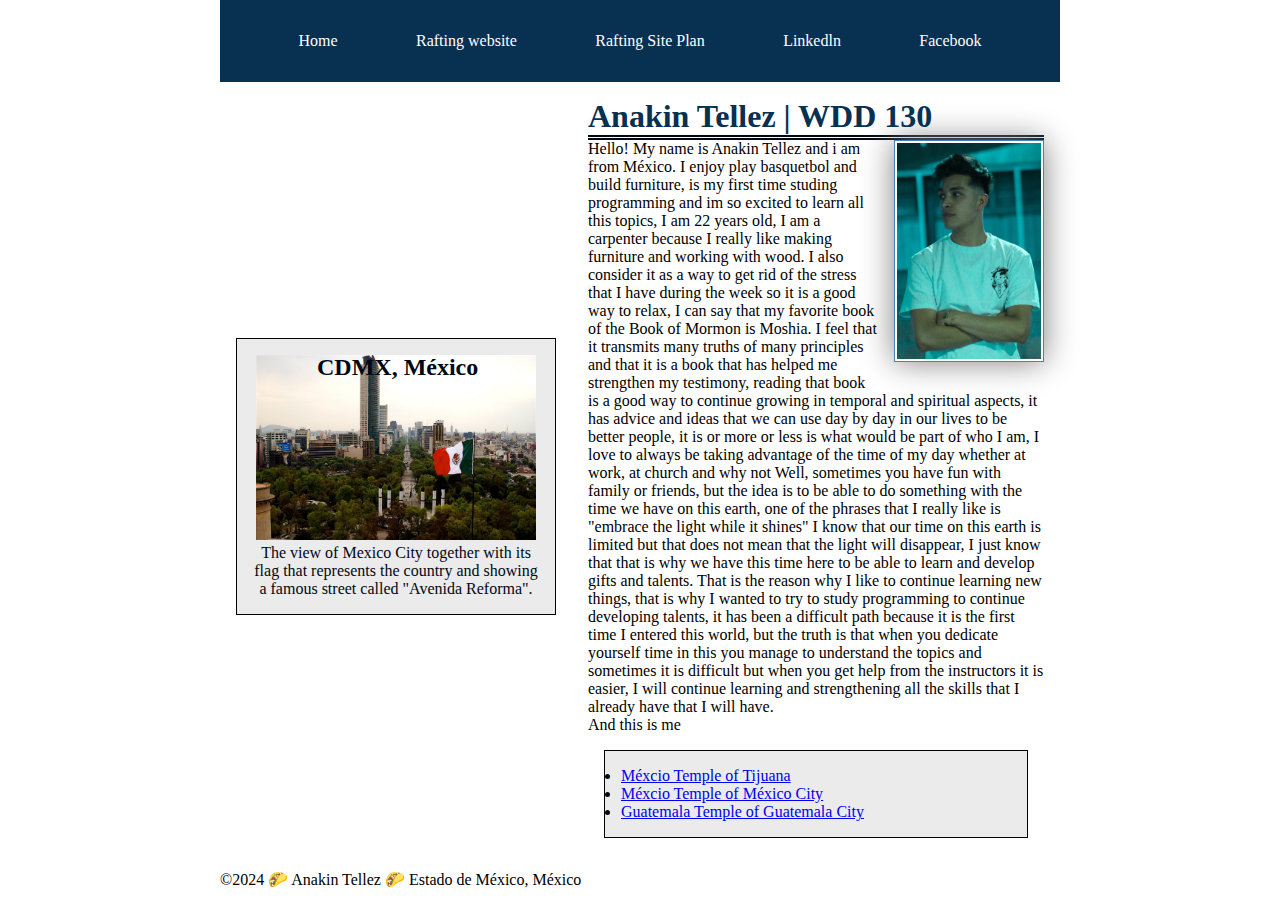
<file: index.html>
<!DOCTYPE html>
<html lang="en-US">
    <head>
        <meta charset="utf-8">
        <meta name="viewport" content="with=device-width, initial-scale=1.0">
        <title>Anakin Tellez | WDD 130</title>
        <meta name="description" content="Anakin Tellez, BYU Idaho, Web Fundamentals, wdd130, ">
        <meta name="author" content="Anakin Tellez">
        <link rel="stylesheet" href="styles/styles.css">
    </head>
    <body>  
        <header>
            <nav>
                <a href="#">Home</a>
                <a href="wwr/">Rafting website</a>
                <a href="wwr/site-plan-rafting.html">Rafting Site Plan</a>
                <a href="https://linkedin.com" target="_blank">Linkedln</a>
                <a href="https://www.facebook.com/?locale=es_LA" target="_blank">Facebook</a>
            </nav>
        </header>
        <div class="grid">
         <main>
            <h1>Anakin Tellez | WDD 130</h1>
            <img src="images/profile.jpg" alt="Hi, my name is Anakin Tellez" width="200">
             <p>Hello! My name is Anakin Tellez and i am from México. I enjoy play basquetbol and build furniture, is my first time studing programming and im so excited to learn all this topics, 
                I am 22 years old, I am a carpenter because I really like making furniture and working with wood. I also consider it as a way to get rid of the stress that I have during the week so it is a good way to relax, I can say that my favorite book of the Book of Mormon is Moshia. I feel that it transmits many truths of many principles and that it is a book that has helped me strengthen my testimony, reading that book is a good way to continue growing in temporal and spiritual aspects, it has advice and ideas that we can use day by day in our lives to be better people, it is or more or less is what would be part of who I am, I love to always be taking advantage of the time of my day whether at work, at church and why not Well, sometimes you have fun with family or friends, but the idea is to be able to do something with the time we have on this earth, one of the phrases that I really like is "embrace the light while it shines" I know that our time on this earth is limited but that does not mean that the light will disappear, I just know that that is why we have this time here to be able to learn and develop gifts and talents. 
                That is the reason why I like to continue learning new things, that is why I wanted to try to study programming to continue developing talents, it has been a difficult path because it is the first time I entered this world, but the truth is that when you dedicate yourself time in this you manage to understand the topics and sometimes it is difficult but when you get help from the instructors it is easier, I will continue learning and strengthening all the skills that I already have that I will have.</p>
            <p>And this is me</p>
         <ul class="box">
            <li><a href="https://www.churchofjesuschrist.org/temples/details/tijuana-mexico-temple?lang=eng" target="_blank">Méxcio Temple of Tijuana</a></li>
            <li><a href="https://www.churchofjesuschrist.org/temples/details/mexico-city-mexico-temple?lang=eng" target="_blank">Méxcio Temple of México City</a></li>
            <li><a href="https://www.churchofjesuschrist.org/temples/details/guatemala-city-guatemala-temple?lang=eng">Guatemala Temple of Guatemala City</a></li>
         </ul>
         </main>
         <aside class="box">
            <h2>CDMX, México</h2>
            <img src="images/rsz_ciudad_de_mexico.jpg" alt="Mexico City">
            <p>The view of Mexico City together with its flag that represents the country and showing a famous street called "Avenida Reforma".</p>
         </aside>
        </div>
        <footer>
            <p>©2024 🌮 Anakin Tellez 🌮 Estado de México, México </p>
        </footer>
    </body>
    <!-- 06/05/2024 -->
</html>
</file>
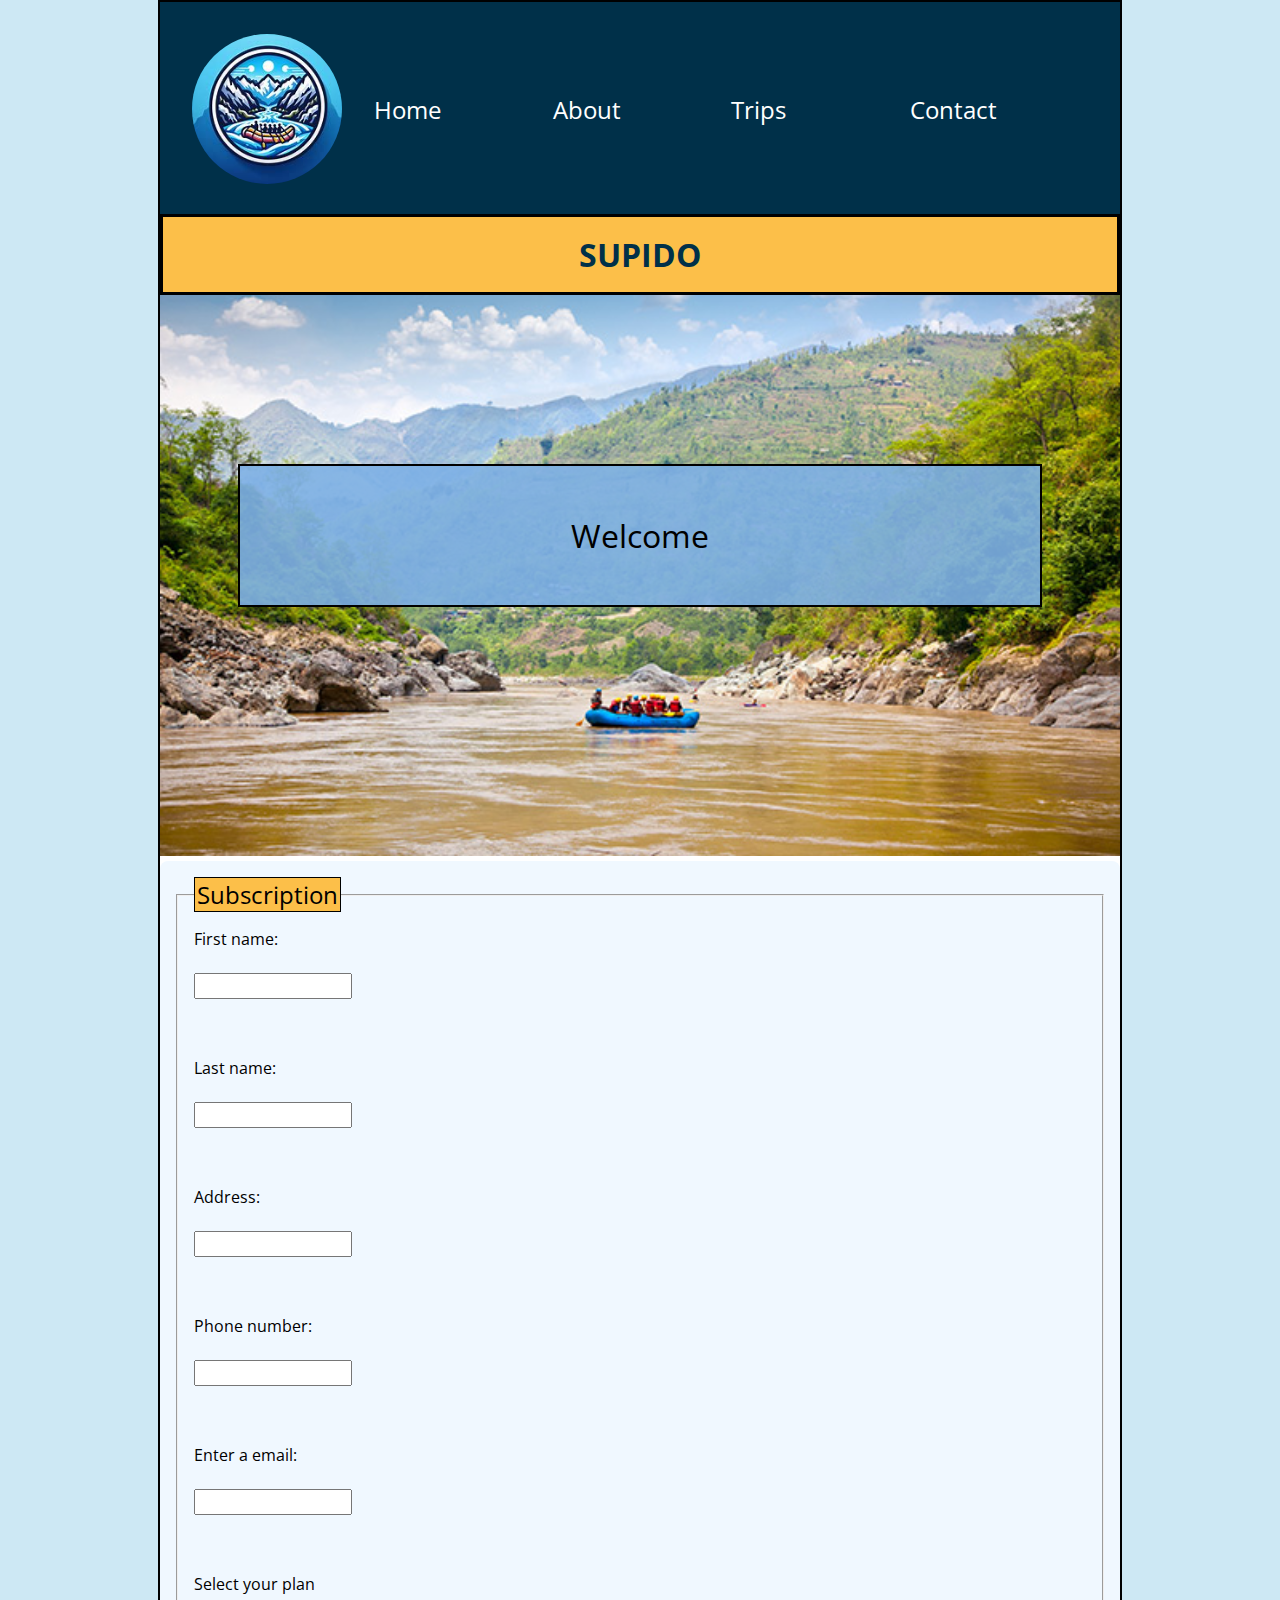
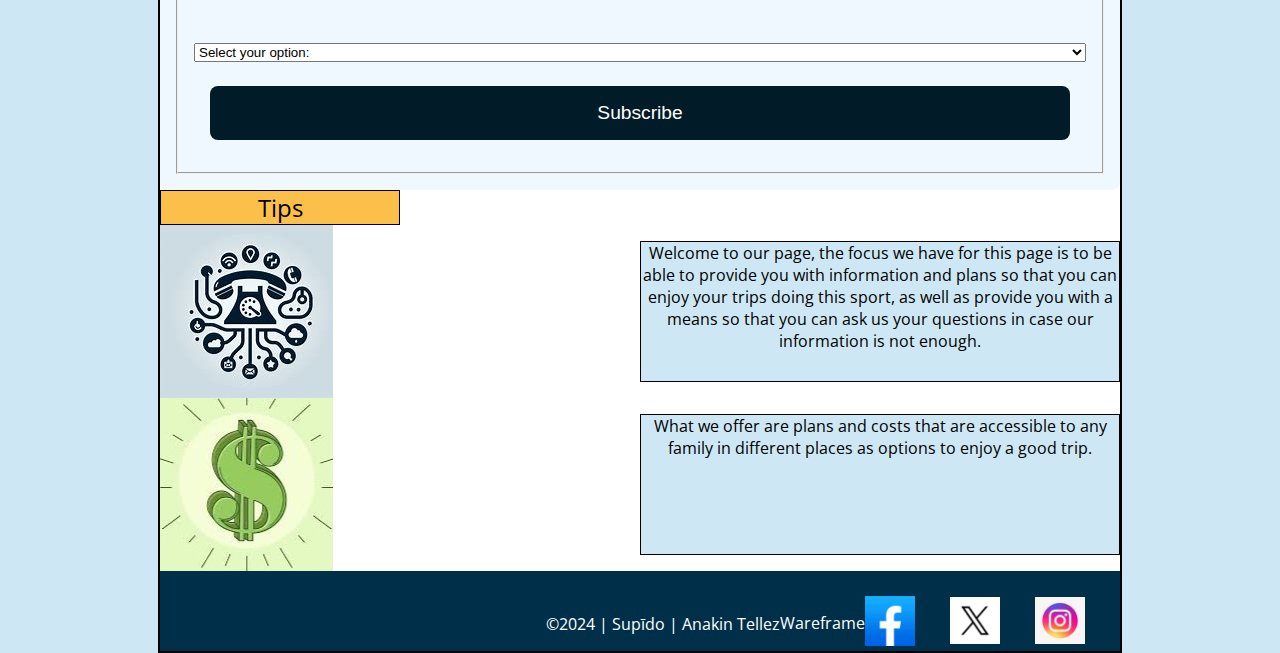
<file: wwr/index.html>
<!DOCTYPE html>
<html lang="en-US">
    <head>
        <meta charset="utf-8">
        <meta name="viewport" content="width=device-width,initial-scale=1.0">
        <title>Anakin Tellez | WDD 130 | Supido |Home Page for the Rafting Website</title>
        <meta name="description" content="The home page is the main one to access the other pages, it includes a subscription section and a little information that the rest of the page contains.">
        <meta name="author" content="Anakin Tellez"> 
        <link rel="stylesheet" href="styles/rafting.css">
    </head>
    <body>
        <header>
            <img src="images/OIG2.jpeg" alt="Rafting Site Logo" >
            <nav>
                <a href="index.html">Home</a>
                <a href="about.html">About</a>
                <a href="trips.html">Trips</a>
                <a href="contact.html">Contact</a>
            </nav>
        </header>
        <main>
           <div class="homei">
            <img src="images/index-image.jpg" alt="background image">
            <h1>Supido</h1>
            <article>
                <p>Welcome</p>
            </article>
           </div>
           <div>
            <form>
                <fieldset>
                    <legend>Subscription</legend>
                    <label for="name">First name:</label>
                    <input type="text" id="name" name="name">
                    <label for="lastname">Last name:</label>
                    <input type="text" id="lastname" name="lastname">
                    <label for="adress">Address:</label>
                    <input type="text" id="adress" name="adress">
                    <label for="phone">Phone number:</label>
                    <input type="text" id="phone" name="phone">
                    <label for="emaill">Enter a email:</label>
                    <input type="text" id="emaill" name="emaill">
                    <label for="timep">Select your plan</label>
                    <select id="timep" name="timep">
                        <option value="select">Select your option:</option>
                        <option value="6month">6 Months</option>
                        <option value="1year">1 Year</option>
                        <option value="2years">2 Years</option>
                    </select>
                    <button type="submit">Subscribe</button>
                </fieldset>
            </form>
           </div>
           <div class="link-trips">
             <nav>
                <a href="trips.html">Tips</a>
             </nav>
           </div>
           <div class="info">
            <img src="images/telefono.jpeg" alt="infoimage">
            <p>Welcome to our page, the focus we have for this page is to be able to provide you with information and plans so that you can enjoy your trips doing this sport, as well as provide you with a means so that you can ask us your questions in case our information is not enough.</p>
            <img src="images/dinero.jpeg" alt="offering">
            <p>
                What we offer are plans and costs that are accessible to any family in different places as options to enjoy a good trip.</p>
           </div>
        </main>
        <footer>
            <p>©2024 | Supīdo | Anakin Tellez</p>
            <nav class="sociallinks">
                <a href="images/diagrama-home.png">Wareframe</a>
                <a href="https://www.facebook.com/?locale=es_LA">
                    <img src="images/facebook.jpeg" alt="Facebook" width="50">
                </a>
                <a href="https://twitter.com/i/flow/login">
                    <img src="images/twitter.png" alt="Twitter" width="50">
                </a>
                <a href="https://www.instagram.com/">
                    <img src="images/instagram.jpeg" alt="Instagram" width="50">
                </a>
            </nav>
        </footer>
    </body>
    
</html>
</file>
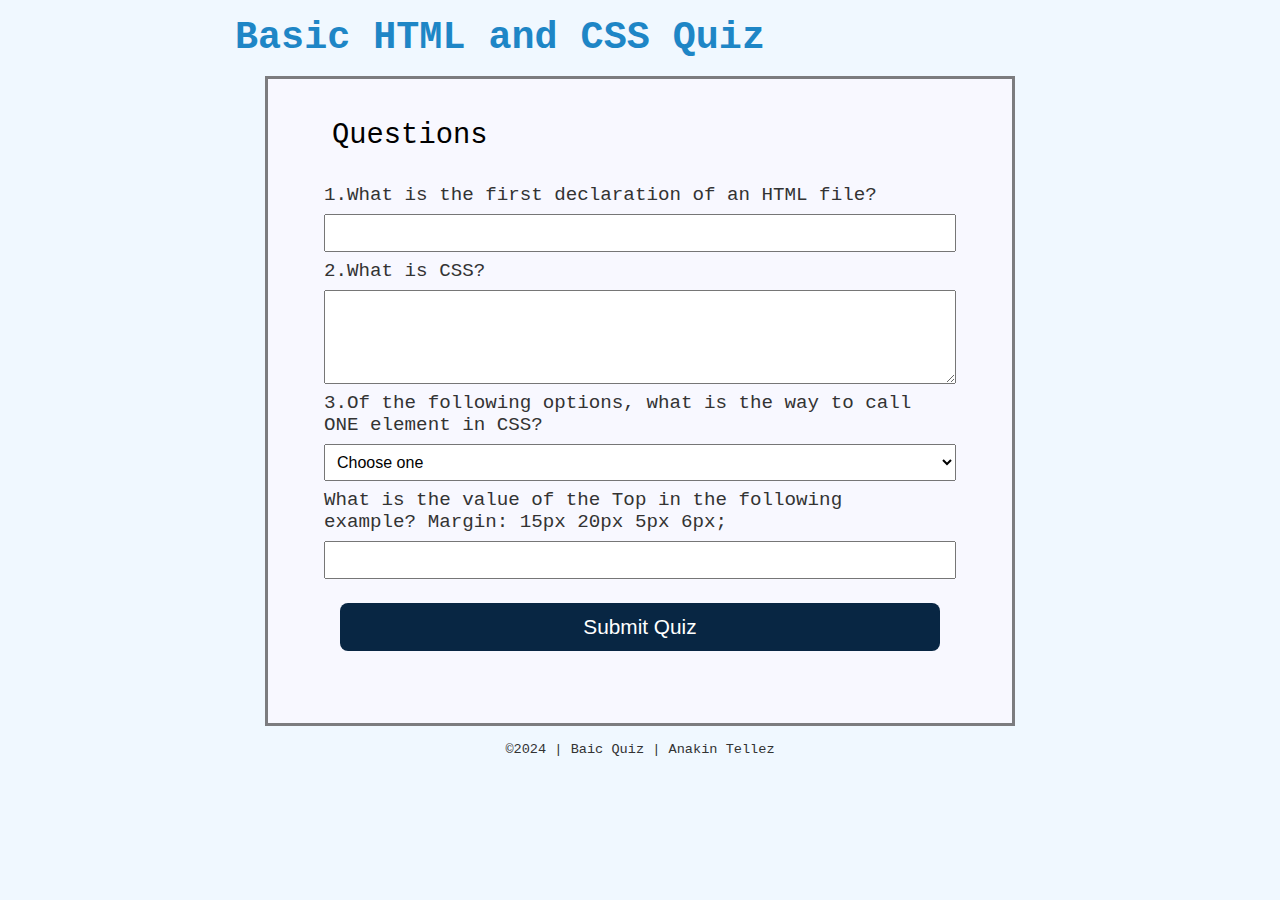
<file: quiz.html>
<!DOCTYPE html>
<html lang="en-US">
    <head>
        <meta charset="utf-8">
        <meta name="viewport" content="width=device-width,initial-scale=1.0">
        <meta name="description" content="Anakin Tellez, BYU Idaho, Web Fundamentals, wdd130, ">
        <meta name="author" content="Anakin Tellez">
        <title>Anakin Tellez | WDD 130 | HTML - USER POLL</title>
        <link rel="stylesheet" href="styles/quiz.css">
    </head>
    <body>
        <header>
            <h1>Basic HTML and CSS Quiz</h1>
        </header>
        <main>
            <form>
                <fieldset>
                    <legend>Questions</legend>
                    <label for="q1">1.What is the first declaration of an HTML file?</label>
                    <input type="text" id="q1" name="q1">
                    <label for="q2">2.What is CSS?</label>
                    <textarea id="q2" name="q2" rows="4"></textarea>
                    <label for="q3">3.Of the following options, what is the way to call ONE element in CSS?</label>
                    <select id="q3" name="q3">
                        <option value="choose">Choose one</option>
                        <option value="P,{}">P,{}</option>
                        <option value="{}p">{}p</option>
                        <option value="{p}">{p}</option>
                        <option value="p {}">p {}</option>
                    </select>
                    <label for="q4">What is the value of the Top in the following example?  Margin: 15px 20px 5px 6px;</label>
                    <input type="number" id="q4" name="q4">
                    <button type="submit">Submit Quiz</button>
                </fieldset>
            </form>
        </main>
        <footer>
            <p>©2024 | Baic Quiz | Anakin Tellez</p>
        </footer>
    </body>    
</html>
</file>
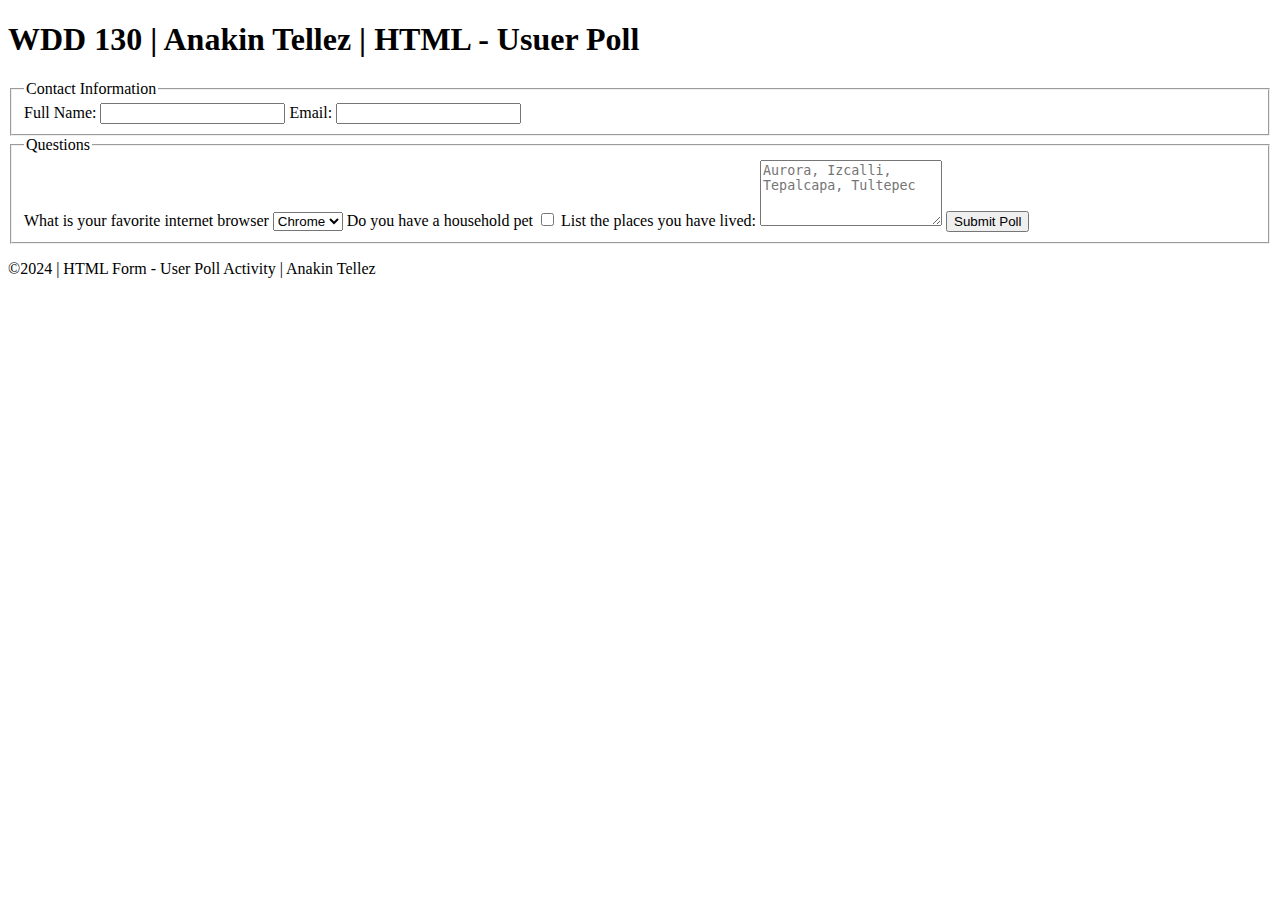
<file: week05/po-form.html>
<!DOCTYPE html>
<html lang="en-US">
    <head>
        <meta charset="utf-8">
        <meta name="viewport" content="width=device-width,initial-scale=1.0">
        <title>Anakin Tellez | WDD 130 | HTML - USER POLL</title>
    </head>
    <body>
        <header>
            <h1>WDD 130 | Anakin Tellez | HTML - Usuer Poll</h1>
        </header>
        <main>
            <form>
                <fieldset>
                    <legend>Contact Information</legend>
                    <label for="fullname">Full Name:</label>
                    <input type="text" id="fullname" name="fullname">
                    <label for="useremail">Email:</label>
                    <input type="text" id="useremail" name="useremail">
                </fieldset>
                <fieldset>
                    <legend>Questions</legend>
                    <label for="browser">What is your favorite internet browser</label>
                    <select id="browser" name="browser">
                        <option value="chrome">Chrome</option>
                        <option value="firefox">Firefox</option>
                        <option value="safari">Safari</option>
                        <option value="edge">Edge</option>
                        <option value="brave">Brave</option>
                        <option value="other">Other</option>
                    </select>
                    <label for="pet">Do you have a household pet</label>
                    <input type="checkbox" id="pet" name="pet">
                    <label for="feedback">List the places you have lived:</label>
                    <textarea id="feedback" name="feedback" rows="4" placeholder="Aurora, Izcalli, Tepalcapa, Tultepec"></textarea>
                    <button type="submit">Submit Poll</button>
                </fieldset>
            </form>
        </main>
        <footer>
            <p>©2024 | HTML Form - User Poll Activity | Anakin Tellez</p>
        </footer>
    </body>
</html>
</file>
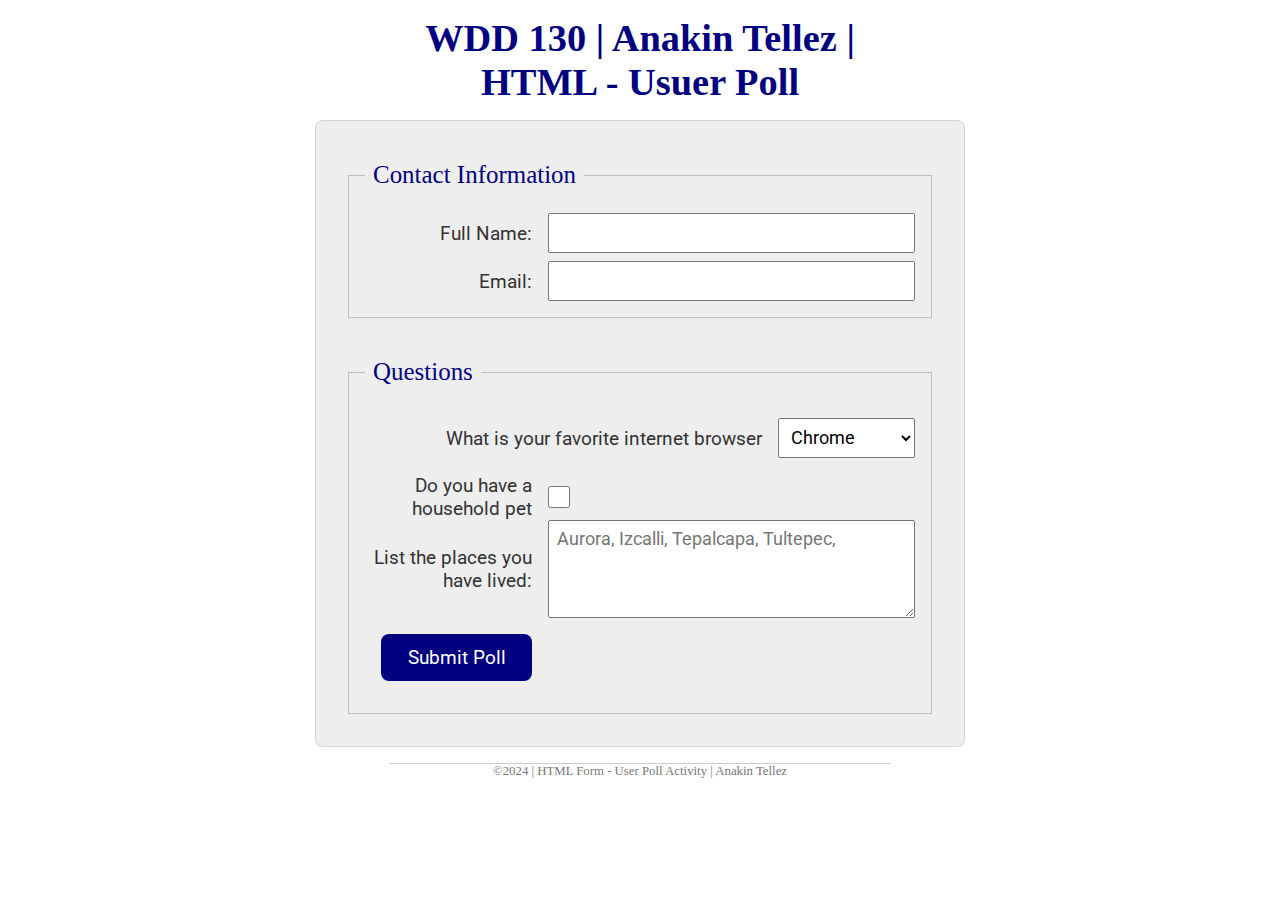
<file: week05/pol-form.html>
<!DOCTYPE html>
<html lang="en-US">
    <head>
        <meta charset="utf-8">
        <meta name="viewport" content="width=device-width,initial-scale=1.0">
        <title>Anakin Tellez | WDD 130 | HTML - USER POLL</title>
        <link rel="stylesheet" href="styles/poll-form.css">
    </head>
    <body>
        <header>
            <h1>WDD 130 | Anakin Tellez | HTML - Usuer Poll</h1>
        </header>
        <main>
            <form>
                <fieldset>
                    <legend>Contact Information</legend>
                    <div class="form-item column2">
                        <label for="fullname">Full Name:</label>
                        <input type="text" id="fullname" name="fullname">
                    </div>    
                    <div class="form-item column2">
                        <label for="useremail">Email:</label>
                        <input type="text" id="useremail" name="useremail">
                    </div>    
                </fieldset>
                <fieldset>
                    <legend>Questions</legend>
                    <div class="form-item column1">
                       <label for="browser">What is your favorite internet browser</label>
                       <select id="browser" name="browser">
                           <option value="chrome">Chrome</option>
                           <option value="firefox">Firefox</option>
                           <option value="safari">Safari</option>
                           <option value="edge">Edge</option>
                           <option value="brave">Brave</option>
                           <option value="other">Other</option>
                        </select>
                    </div> 
                    <div class="form-item column2">   
                        <label for="pet">Do you have a household pet</label>
                        <input type="checkbox" id="pet" name="pet">
                        <label for="feedback">List the places you have lived:</label>
                        <textarea id="feedback" name="feedback" rows="4" placeholder="Aurora, Izcalli, Tepalcapa, Tultepec,"></textarea>
                        <button type="submit">Submit Poll</button>
                    </div>    
                </fieldset>
            </form>
        </main>
        <footer>
            <p>©2024 | HTML Form - User Poll Activity | Anakin Tellez</p>
        </footer>
    </body>
</html>
</file>
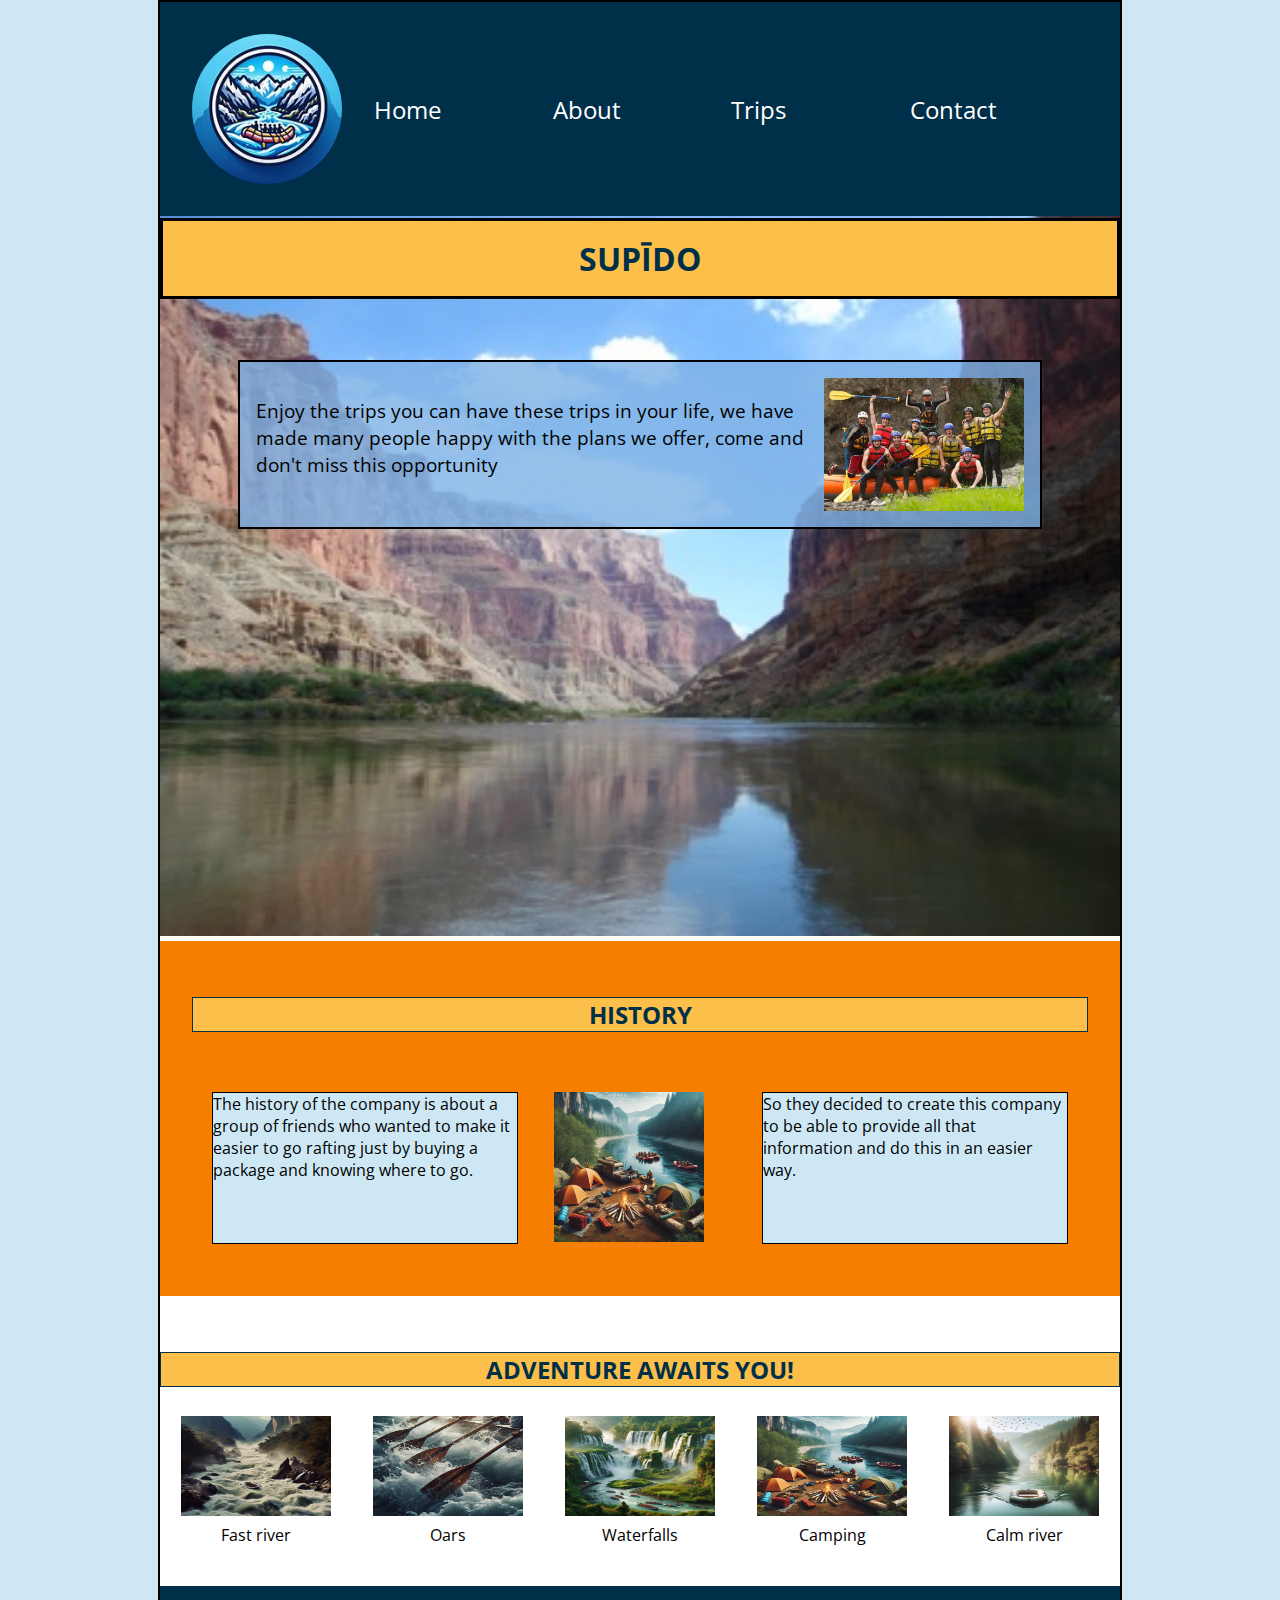
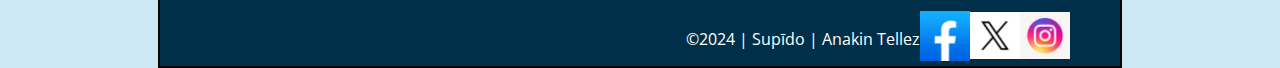
<file: wwr/about.html>
<!DOCTYPE html>
<html lang="en-US">
    <head>
        <meta charset="utf-8">
        <meta name="viewport" content="width=device-width,initial-scale=1.0">
        <title>Anakin Tellez | WDD 130 | Supido |About us</title>
        <meta name="description" content="The about us page contains information such as the name of our company, its history and information about rafting.">
        <meta name="author" content="Anakin Tellez"> 
        <link rel="stylesheet" href="styles/rafting.css">
    </head>
    <body>
        <header>
            <img src="images/OIG2.jpeg" alt="Rafting Site Logo" >
            <nav>
                <a href="index.html">Home</a>
                <a href="about.html">About</a>
                <a href="trips.html">Trips</a>
                <a href="contact.html">Contact</a>
            </nav>
        </header>
        <main>
            <div class="hero">
                <img src="images/river-narrow.jpg" alt="Background Image">
                <h1>Supīdo</h1>
                <article>
                    <img src="images/rafting59_600.jpg" alt="Happy Customer" >
                    <p>
                        Enjoy the trips you can have these trips in your life, we have made many people happy with the plans we offer, come and don't miss this opportunity</p>
                </article>
            </div>
            <section class="history">
                <h2>History</h2>
                <p>The history of the company is about a group of friends who wanted to make it easier to go rafting just by buying a package and knowing where to go.</p>
                <img src="images/camp.jpeg" alt="history">
                <p>So they decided to create this company to be able to provide all that information and do this in an easier way.</p>
            </section>
            <section class="adventure">
                <h2>Adventure Awaits You!</h2>
                <div>
                <figure>
                    <img src="images/river.jpeg" alt="River Adventure" width="150">
                    <figcaption>Fast river</figcaption>
                </figure>
                <figure>
                    <img src="images/rowing.jpeg" alt="Rowing" width="150">
                    <figcaption>Oars</figcaption>
                </figure>
                <figure>
                    <img src="images/waterfall.jpeg" alt="Waterfall" width="150">
                    <figcaption>Waterfalls</figcaption>
                </figure>
                <figure>
                    <img src="images/camp.jpeg" alt="Camp" width="150">
                    <figcaption>Camping</figcaption>
                </figure>
                <figure>
                    <img src="images/lancha.jpeg" alt="Lancha" width="150">
                    <figcaption>Calm river</figcaption>
                </figure>
                </div>
            </section>
        </main>
        <footer>
            <p>©2024 | Supīdo | Anakin Tellez</p>
            <nav class="sociallinks">
                <a href="https://www.facebook.com/?locale=es_LA">
                    <img src="images/facebook.jpeg" alt="Facebook" width="50">
                </a>
                <a href="https://twitter.com/i/flow/login">
                    <img src="images/twitter.png" alt="Twitter" width="50">
                </a>
                <a href="https://www.instagram.com/">
                    <img src="images/instagram.jpeg" alt="Instagram" width="50">
                </a>
            </nav>
        </footer>
    </body>
    
</html>
</file>
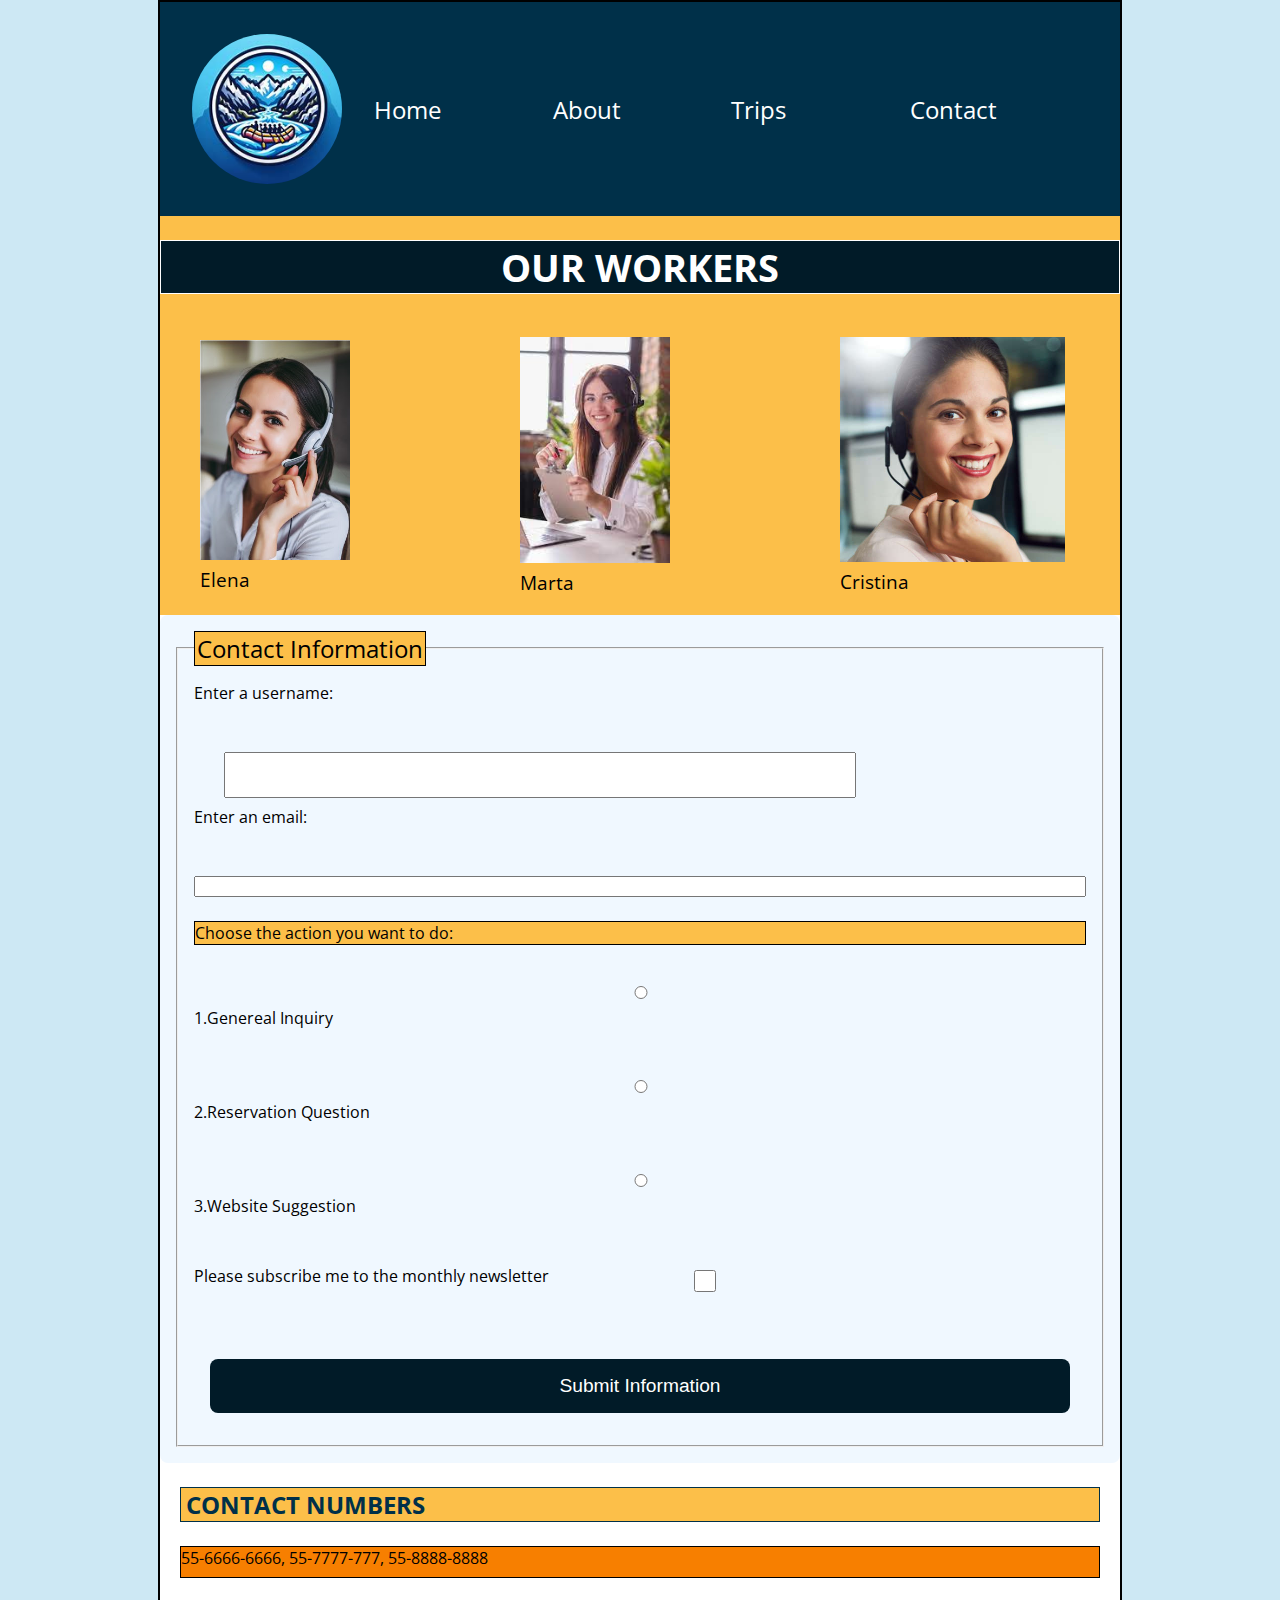
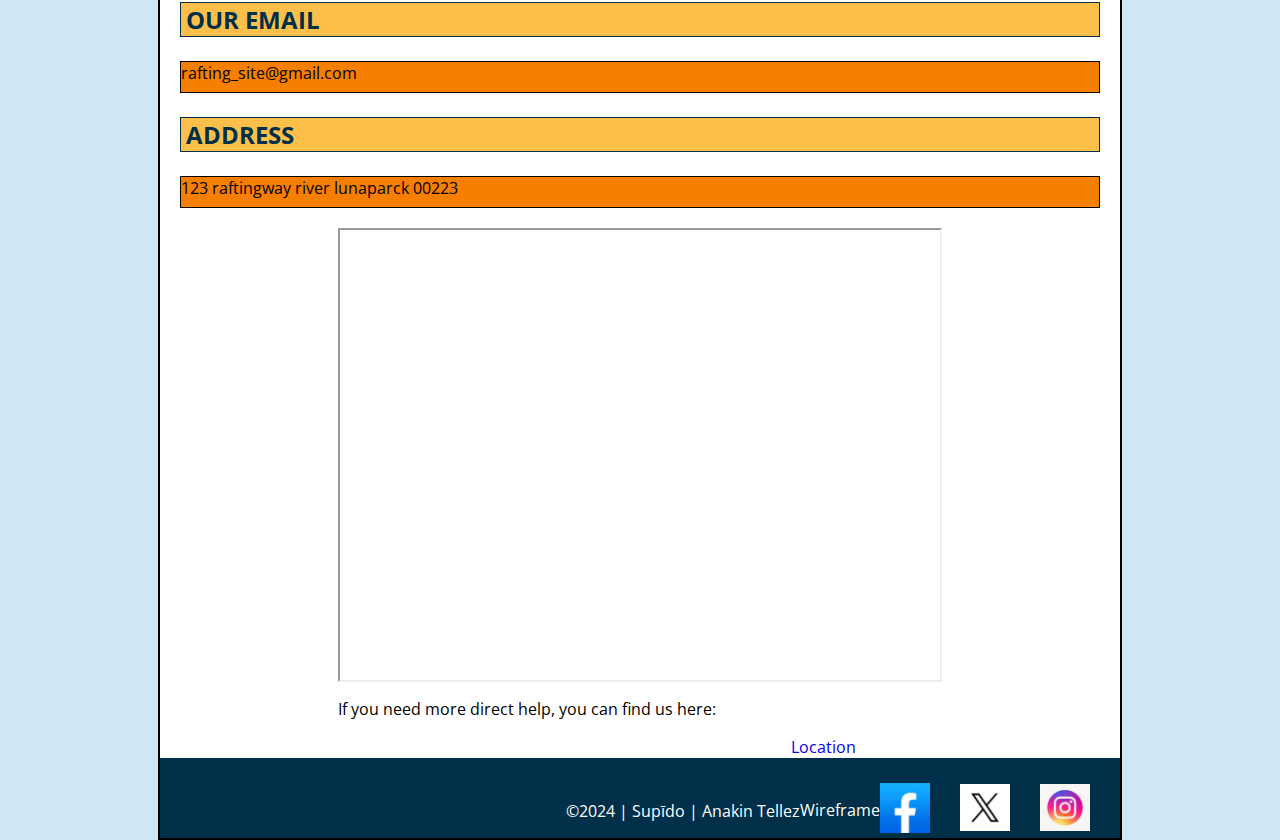
<file: wwr/contact.html>
<!DOCTYPE html>
<html lang="en-US">
    <head>
        <meta charset="utf-8">
        <meta name="viewport" content="width=device-width,initial-scale=1.0">
        <title>Anakin Tellez | WDD 130 | Supido | Contact Us</title>
        <meta name="description" content="The contact us page contains the means to contact us and start answering your questions regarding our site and how it works to start your trips and rafting.">
        <meta name="author" content="Anakin Tellez"> 
        <link rel="stylesheet" href="styles/rafting.css">
    </head>
    <body>
        <header>
            <img src="images/OIG2.jpeg" alt="Rafting Site Logo" >
            <nav>
                <a href="index.html">Home</a>
                <a href="about.html">About</a>
                <a href="trips.html">Trips</a>
                <a href="contact.html">Contact</a>
            </nav>
        </header>
        <main>
            <div class="workers">
                <h1>Our workers</h1>
                <figure>
                    <img src="images/primer_trabajador.jpg" alt="worker1" width="150">
                    <figcaption>Elena</figcaption>
                </figure>
                <figure>
                    <img src="images/worker2.jpeg" alt="worker2" width="150">
                    <figcaption>Marta</figcaption>
                </figure>
                <figure>
                    <img src="images/ultimo_trabajador.jpg" alt="worker3" height="225">
                    <figcaption>Cristina</figcaption>
                </figure>
            </div>
            <div>
                <form>
                    <fieldset>
                        <legend>Contact Information</legend>
                        <label for="username">Enter a username: </label>
                        <input type="text" id="username" name="username">
                        <label for="email">Enter an email: </label>
                        <input type="text" id="email" name="email">
                        <p>Choose the action you want to do:</p>

                        <input type="radio" id="general" name="options" value="general">
                        <label for="general">1.Genereal Inquiry</label>
                        <input type="radio" id="reservation" name="options" value="reservation">
                        <label for="reservation">2.Reservation Question</label>
                        <input type="radio" id="site" name="options" value="site">
                        <label for="site">3.Website Suggestion</label>
                        <label for="subscribe">Please subscribe me to the monthly newsletter</label>
                        <input type="checkbox" id="subscribe" name="subscribe">
                        <button type="submit">Submit Information</button>
                    </fieldset>  
                </form>
            </div>
            <section class="company_info">
                <h2>Contact numbers</h2>
                <p>55-6666-6666,  55-7777-777,  55-8888-8888
                </p>
                <h2>Our email</h2>
                <p>rafting_site@gmail.com</p>          
                <h2>Address</h2>
                <p>123 raftingway river lunaparck 00223</p>
            </section>
            <div class="map">
                <iframe src="https://www.google.com/maps/embed?pb=!1m14!1m12!1m3!1d60122.818098444484!2d-99.2280576!3d19.6411392!2m3!1f0!2f0!3f0!3m2!1i1024!2i768!4f13.1!5e0!3m2!1ses-419!2smx!4v1716256960982!5m2!1ses-419!2smx" width="600" height="450" allowfullscreen="" loading="lazy" referrerpolicy="no-referrer-when-downgrade"></iframe>
                <p>If you need more direct help, you can find us here:</p>
                <nav>
                    <a href="https://www.google.com.mx/maps/place/Luna+Parc/@19.6562692,-99.2168103,16.25z/data=!4m6!3m5!1s0x85d21fb1d23c5f0f:0x8f25b940a6c2f6e0!8m2!3d19.6580064!4d-99.2107353!16s%2Fg%2F11cjp9gznd?entry=ttu">Location</a>
                </nav>
            </div>
        </main>
        <footer>
            <p>©2024 | Supīdo | Anakin Tellez</p>
            <nav class="sociallinks">
                <a href="images/diagrama.jpeg">Wireframe</a>
                <a href="https://www.facebook.com/?locale=es_LA">
                    <img src="images/facebook.jpeg" alt="Facebook" width="50">
                </a>
                <a href="https://twitter.com/i/flow/login">
                    <img src="images/twitter.png" alt="Twitter" width="50">
                </a>
                <a href="https://www.instagram.com/">
                    <img src="images/instagram.jpeg" alt="Instagram" width="50">
                </a>
            </nav>
        </footer>
    </body>
    
</html>
</file>
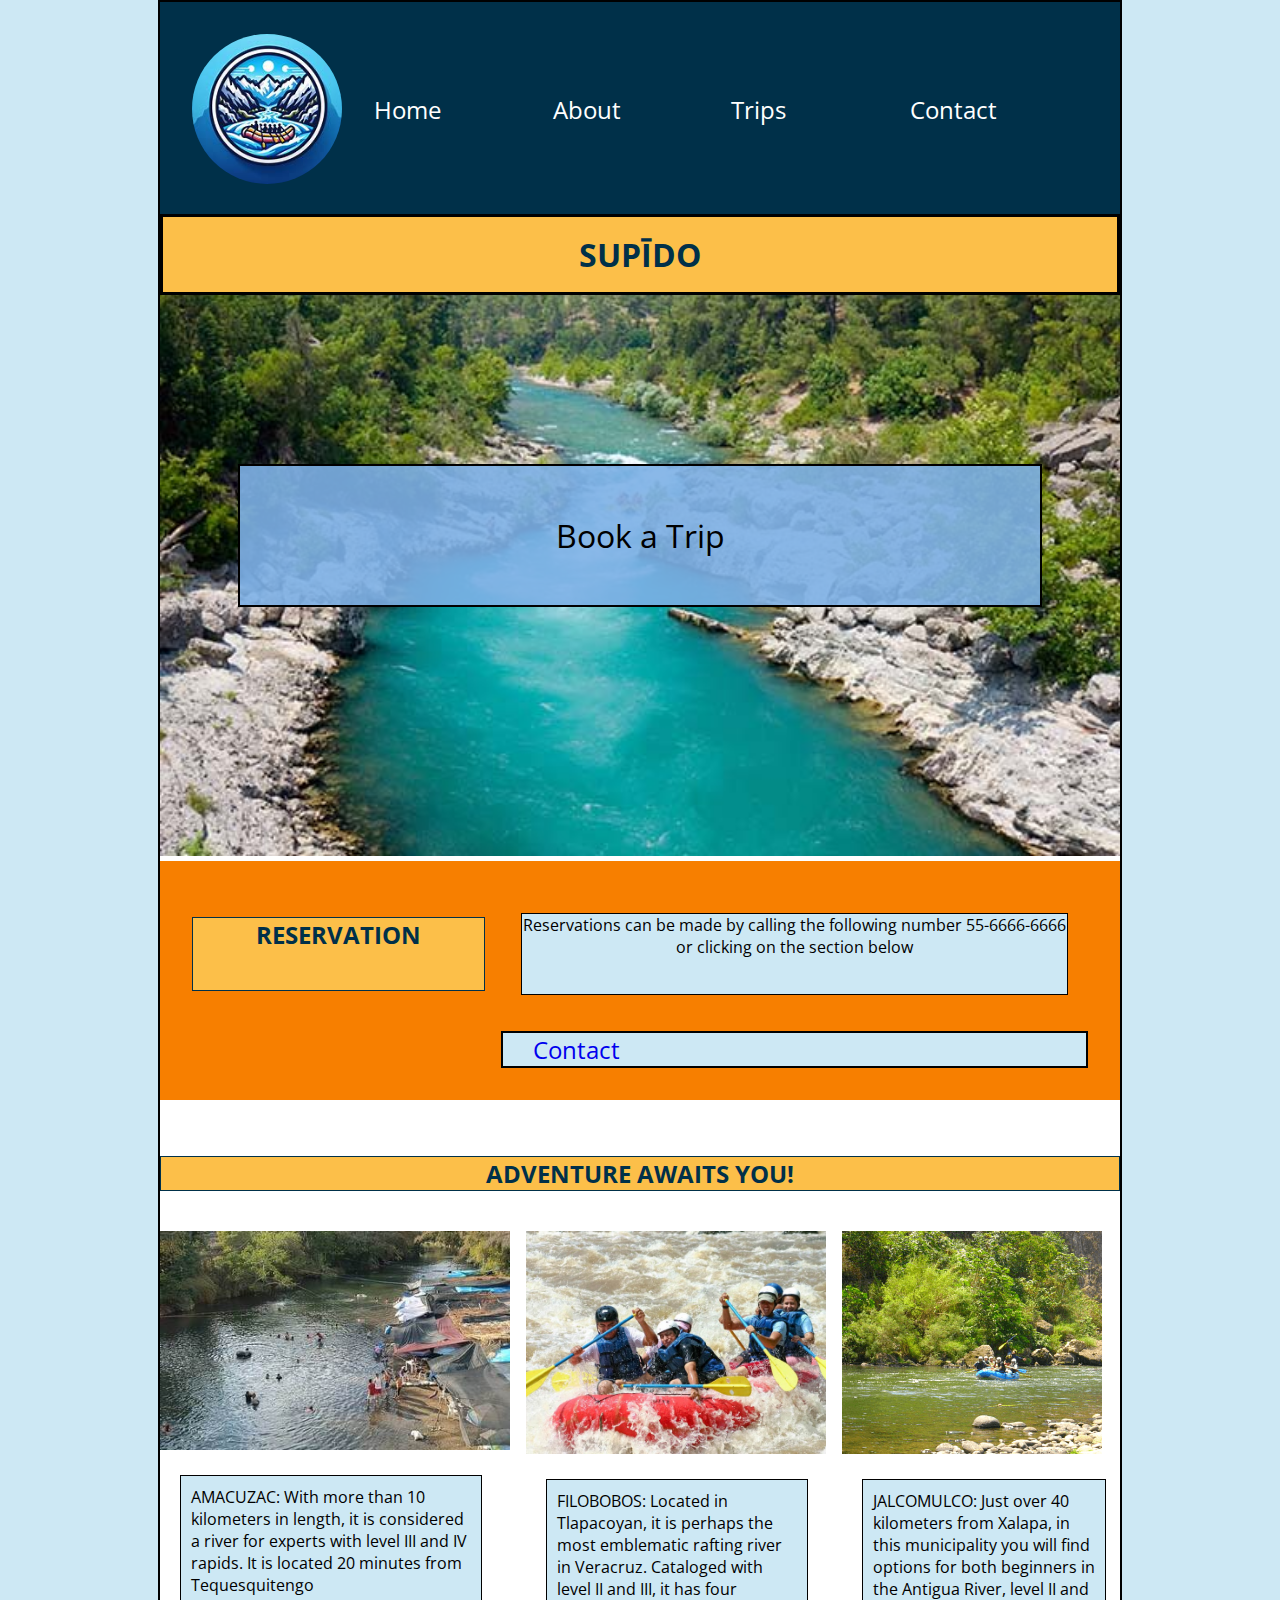
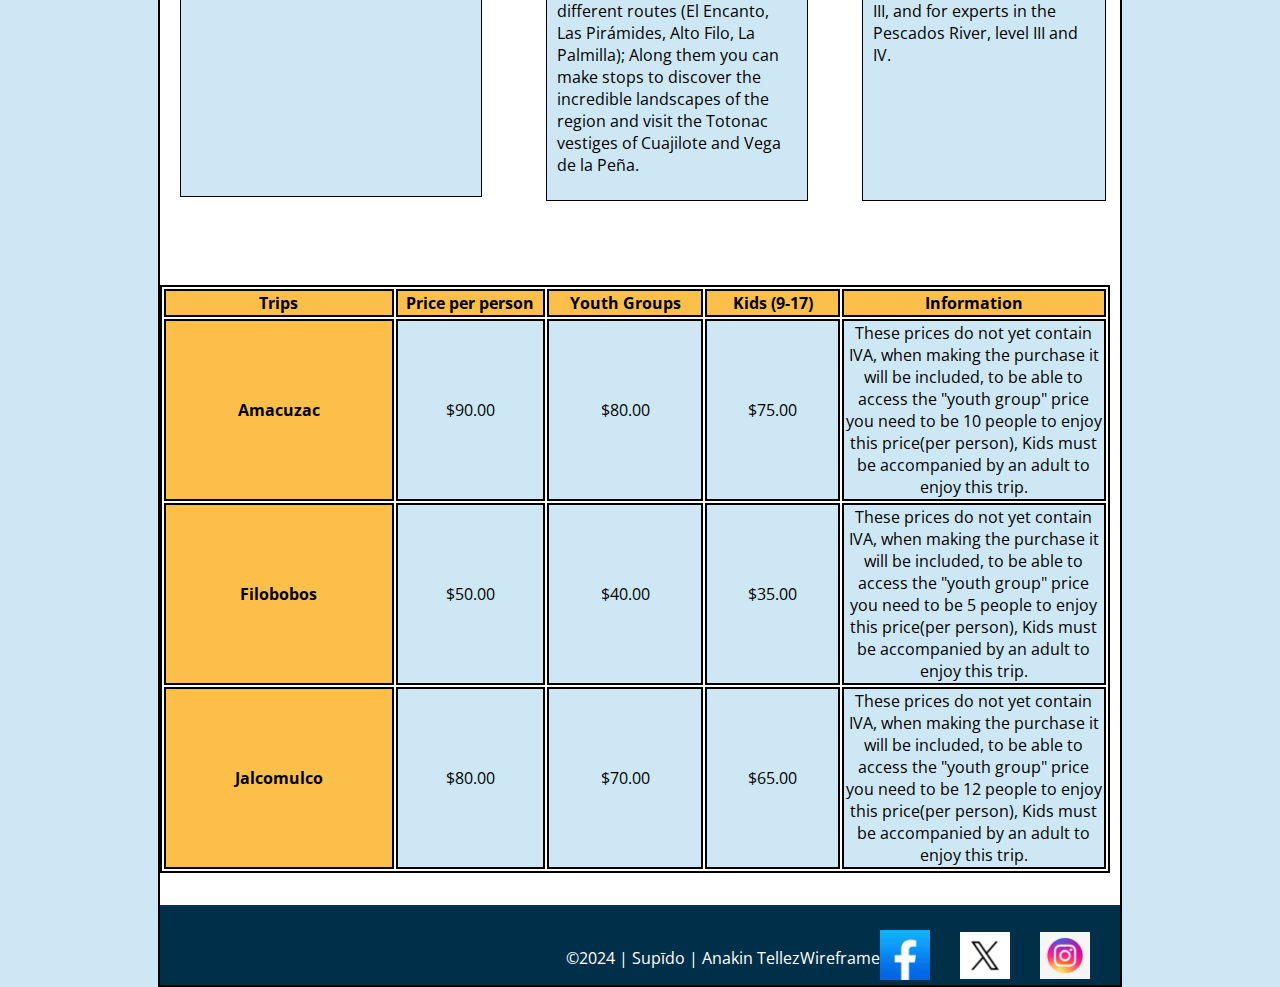
<file: wwr/trips.html>
<!DOCTYPE html>
<html lang="en-US">
    <head>
        <meta charset="utf-8">
        <meta name="viewport" content="width=device-width,initial-scale=1.0">
        <title>Anakin Tellez | WDD 130 | Supido | Trips</title>
        <meta name="description" content="The Trips page contains travel options to schedule your trip dates and start rafting.">
        <meta name="author" content="Anakin Tellez"> 
        <link rel="stylesheet" href="styles/rafting.css">
    </head>
    <body>
        <header>
            <img src="images/OIG2.jpeg" alt="Rafting Site Logo" >
            <nav>
                <a href="index.html">Home</a>
                <a href="about.html">About</a>
                <a href="trips.html">Trips</a>
                <a href="contact.html">Contact</a>
            </nav>
        </header>
        <main>
            <div class="book">
                <img src="images/rafting58_600.jpg" alt="Background Image">
                <h1>Supīdo</h1>
                <article>
                    <p>Book a Trip</p>
                </article>
            </div>
            <section class="reservation">
                <h2>Reservation</h2>
                <p>Reservations can be made by calling the following number 55-6666-6666 or clicking on the section below</p>
                <nav>
                    <a href="contact.html">Contact</a>
                </nav>
            </section>
            <section class="plan">
                <h2>Adventure Awaits You!</h2>
                <div>
                    <img src="images/rsz_amacuzac.jpg" alt="amacuzac" width="350">
                    <p>AMACUZAC: With more than 10 kilometers in length, it is considered a river for experts with level III and IV rapids. It is located 20 minutes from Tequesquitengo</p>
                </div>
                <div>
                    <img src="images/rsz_11filobobos.jpg" alt="filobobos" width="300">
                    <p>FILOBOBOS: Located in Tlapacoyan, it is perhaps the most emblematic rafting river in Veracruz. Cataloged with level II and III, it has four different routes (El Encanto, Las Pirámides, Alto Filo, La Palmilla); Along them you can make stops to discover the incredible landscapes of the region and visit the Totonac vestiges of Cuajilote and Vega de la Peña.</p>
                </div>
                <div>
                    <img src="images/jalcomulco.png" alt="jalcomulco" width="260">
                    <p>JALCOMULCO: Just over 40 kilometers from Xalapa, in this municipality you will find options for both beginners in the Antigua River, level II and III, and for experts in the Pescados River, level III and IV.</p>
                </div>
            </section>
            <section class="plan">
                <table>
                    <thead>
                        <tr>
                            <th scope="col">Trips</th>
                            <th scope="col">Price per person</th>
                            <th scope="col">Youth Groups</th>
                            <th scope="col">Kids (9-17)</th>
                            <th scope="col">Information</th>
                        </tr>
                        <tr>
                            <th scope="row">Amacuzac</th>
                            <td>$90.00</td>
                            <td>$80.00</td>
                            <td>$75.00</td>
                            <td>These prices do not yet contain IVA, when making the purchase it will be included, to be able to access the "youth group" price you need to be 10 people to enjoy this price(per person), Kids must be accompanied by an adult to enjoy this trip.</td>
                        </tr>
                        <tr>
                            <th scope="row">Filobobos</th>
                            <td>$50.00</td>
                            <td>$40.00</td>
                            <td>$35.00</td>
                            <td>These prices do not yet contain IVA, when making the purchase it will be included, to be able to access the "youth group" price you need to be 5 people to enjoy this price(per person), Kids must be accompanied by an adult to enjoy this trip.</td>
                        </tr>
                        <tr>
                            <th scope="row">Jalcomulco</th>
                            <td>$80.00</td>
                            <td>$70.00</td>
                            <td>$65.00</td>
                            <td>These prices do not yet contain IVA, when making the purchase it will be included, to be able to access the "youth group" price you need to be 12 people to enjoy this price(per person), Kids must be accompanied by an adult to enjoy this trip.</td>
                        </tr>
                    </thead>
                </table>
            </section>
        </main>
        <footer>
            <p>©2024 | Supīdo | Anakin Tellez</p>
            <nav class="sociallinks">
                <a href="images/trips.png">Wireframe</a>
                <a href="https://www.facebook.com/?locale=es_LA">
                    <img src="images/facebook.jpeg" alt="Facebook" width="50">
                </a>
                <a href="https://twitter.com/i/flow/login">
                    <img src="images/twitter.png" alt="Twitter" width="50">
                </a>
                <a href="https://www.instagram.com/">
                    <img src="images/instagram.jpeg" alt="Instagram" width="50">
                </a>
            </nav>
        </footer>
    </body>
    
</html>
</file>
<file: styles/styles.css>
* {
    margin: 0;
    padding: 0;
    box-sizing: border-box;

}
nav {
    background-color: rgb(7, 48, 81);
    padding: 1rem;
    display: flex;
    justify-content: space-evenly;
    align-items: center;
}

nav a {
    color: white;
    display: flex;
    padding: 1rem;
    justify-content: space-evenly;
    align-items: center;
    text-decoration: none;
}

h1{
    color: rgb(7, 48, 81);
    border-bottom:5px double #000814;
}

main img{
    width: 150px;
    height: auto;
    border: 1px solid steelblue;
    padding: 2px;
    box-shadow: 0 0 30px gray;
    float: right;
    margin: 0 0 1rem 1rem;
}

p{
    padding: 0;
}

aside {
    width: 20rem;
    margin: 1rem;
    border: 1px solid rgba(0, 0, 0, 0.2);
    padding: 1rem;
    background-color: #eee;
    color: #333;
    text-align: center;
    position: relative;
    grid-column: 1 / 2;
    grid-row: 1 / 2;
}

aside img {
    width: 280px;
    height: auto;
}

aside h2 {
    position: absolute;
    top: 15px;
    left: 80px;
}

header, .grid, footer {
    max-width: 840px;
    margin: 0 auto;
}

.grid {
    display: grid;
    align-items: center;
}

main {
    grid-column: 2 / 3;
    margin: 1rem;
}

/* Class Selectors */
.box{
    margin: 1rem;
    border: 1px solid rgba(0, 0, 0, 1);
    padding: 1rem;
    background-color: #EBEBEB;
    color: #000814;
}
</file>
<file: wwr/styles/rafting.css>
@import url('https://fonts.googleapis.com/css2?family=Open+Sans:ital,wght@0,300..800;1,300..800&display=swap');

:root {
    --primary-color: #003049;
    --secondary-color: #D02525;
    --accent1-color: #F77F00;
    --accent2-color: #FCBF49;
    --nav-link-color: #011B28;
    --nav-background-color: #CDE8F4;
    --nav-hover-background-color: #F58F96;

    --paragraph-font: 'Open Sans', SansSerif;
}

header {
    background-color: var(--primary-color);
    display: grid;
    grid-template-columns: 150px auto;
    grid-gap: 2rem;
    padding: 2rem;
    color: white;
}

header nav a {
    display: grid;
    font-family: var(--paragraph-font);
    font-size: 1.5rem;
    text-decoration: none;
    color: white;
    width: 170px;
 }

nav {
    display: grid;
    align-items: center;
    justify-content: space-around; 
    grid-template-columns: 1fr 1fr 1fr 1fr;  
}

nav a:hover {
    color: var(--nav-hover-background-color);
 }

header img {
   width: 150px;
   border-radius: 50%;
}

body {
    font-family: var(--paragraph-font);
    width: 960px;
    margin: 0 auto;
    border: 2px solid black;
    background-color: var(--nav-background-color);
    
}

h1, h2, h3, h4, h5, h6 {
    font-family: var(--paragraph-font);
    color: var(--primary-color);
    margin: 1.5rem 0;
    text-transform: uppercase;
}


main {
    background-color: white;
}

.hero {
    position: relative;
}

.hero h1 {
    position: absolute;
    top: -1.4rem;
    left: 0;
    right: 0;
    text-align: center;
    padding: 1rem;
    background-color: var(--accent2-color);
    border: 3px solid rgba(0, 0, 0, 1);
}

.hero article {
    font-size: 1.2rem;
    position: absolute;
    max-width: 80%;
    left: 0;
    right: 0;
    margin: 0 auto;
    padding: 1rem;
    top: 9rem;
    background-color: rgba(125, 176, 230, 0.8);
    border: 2px solid;
}

.hero img{
    width: 100%;
    height: auto;
}

.hero article img {
    width: 200px;
    float: right;
}

.workers {
    display: grid;
    background-color: var(--accent2-color);
    grid-template-columns: 1fr 1fr 1fr;
    align-items: center;
    font-size: 1.2rem;
    
}

.workers h1 {
    display: flex;
    align-items: center;
    justify-content: center;
    grid-column: 1 / 4;
    background-color: #011B28;
    color: white;
}

.map {
    background-color: white;
    display: grid;
    align-items: center;
    justify-content: center;
}

.map nav a {
    grid-column: 4;
    text-decoration: none;
}

form {
    width: 100%;
    margin: auto;
   
    border-radius: 0.5rem;
    background-color: aliceblue;
    display: grid;
}


fieldset {
    display: grid;
    grid-gap: .5rem;
    margin: 1rem;
   
    padding: 1rem;
}

legend {
    background-color: var(--accent2-color);
    font-size: 1.5rem;
    border: 1px solid;
}

input[type="checkbox"] {
    width: 22px;
    height: 22px;
    margin-left: 500px;
    margin-top: -65px;
}

input[id="username"] {
    height: 40px;
    width: 70%;
    margin-left: 30px;
}

fieldset p {
    margin-bottom: 30px;
    background-color: var(--accent2-color);
    border: 1px solid black;
}

label {
    margin-bottom: 40px;
}

button {
    margin: 1rem;
    background-color: var(--nav-link-color);
    color: white;
    border: none;
    border-radius: .5rem;
    padding: 1rem;
    font-size: 1.2rem;
}

button:hover {
    background-color: var(--nav-hover-background-color);
}



.company_info {
    width: 100%;
    background-color: white;
}

.company_info h2 {
    margin-left: 20px;
    padding-left: 5px;
    margin-right: 20px;
}

h1 {
    background-color: var(--accent2-color);
    border: 1px solid;
}

h2 {
    background-color: var(--accent2-color);
    border: 1px solid; 
}

section p {
    align-items: center;
    justify-content: center;
    background-color: var(--accent1-color);
    border: 1px solid;
    margin: 20px;
    height: 30px;
}

.adventure {
    text-align: center;
    padding: 2rem 0;
}

.adventure div {
    display: flex;
    flex-flow: row;
 }

.adventure figure {
    padding: 5px;
    max-height: 200px;
    margin: auto;
 }
 
.adventure figure img {
    max-height: 100px;
 } 

.adventure figcaption {
    padding: 3px;
    text-align: center;
}

.history {
    padding: 2rem;
    background-color: var(--accent1-color);
    display: grid;
    grid-template-columns: 2fr 1fr 2fr;
    gap: 1rem;
}

.history h2 {
    text-align: center;
    grid-column: 1/4;
}

.history img {
    width: 150px;
    height: auto;
    margin-top: 20px;
}

.history p {
    height: 150px;
    background-color: var(--nav-background-color);
}

footer {
    display: flex;
    align-items: end;
    justify-content: end;
    width: 100%;
    background-color: var(--primary-color);
    color: white;
    height: 80px;
}

footer nav a {
    text-decoration: none;
    color: white;
}



.book {
    position: relative;
}

.book h1 {
    position: absolute;
    top: -1.6rem;
    left: 0;
    right: 0;
    text-align: center;
    padding: 1rem;
    background-color: var(--accent2-color);
    border: 3px solid rgba(0, 0, 0, 1);
}

.book article {
    font-size: 2rem;
    position: absolute;
    max-width: 80%;
    left: 0;
    right: 0;
    margin: 0 auto;
    padding: 1rem;
    top: 15.5rem;
    background-color: rgba(125, 176, 230, 0.9);
    border: 2px solid;
    text-align: center;
    align-items: center;
}

.book img{
    width: 100%;
    height: auto;
}

.reservation {
    padding: 2rem;
    background-color: var(--accent1-color);
    display: grid;
    grid-template-columns: 1fr 2fr ;
    gap: 1rem;
}

.reservation h2 {
    text-align: center;
}

.reservation p {
    height: 80px;
    text-align: center;
    align-items: center;
    grid-column: 2;
    background-color: var(--nav-background-color);
}

.reservation nav {
    background-color: var(--nav-background-color);
    font-size: 1.5rem;
    grid-column: 2;
    border: 2px solid black;
}

.reservation nav a {
    text-align: center;
    text-decoration: none;
}

.plan {
    padding: 2rem 0;
    display: grid;
    grid-template-columns: 1fr 1fr 1fr;
    gap: 1rem;
    
}

.plan div p {
    background-color: var(--nav-background-color);
    height: 300px;
    width: 80%;
    padding: 10px;
    align-items: center;
}
.plan h2 {
    text-align: center;
    grid-column: 1/4;
}

table {
    width: 950px;
    border: 2px solid black;
}

th {
    border: 2px solid black;
    background-color: var(--accent2-color);
    width: 1px;
}

td {
    border: 2px solid black;
    background-color: var(--nav-background-color);
    text-align: center;
}

.homei{
    position: relative;
}

.homei h1 {
    position: absolute;
    top: -1.6rem;
    left: 0;
    right: 0;
    text-align: center;
    padding: 1rem;
    background-color: var(--accent2-color);
    border: 3px solid rgba(0, 0, 0, 1);
}

.homei img {
    width: 100%;
    height: auto;
}

.homei article{
    font-size: 2rem;
    position: absolute;
    max-width: 80%;
    left: 0;
    right: 0;
    margin: 0 auto;
    padding: 1rem;
    top: 15.5rem;
    background-color: rgba(125, 176, 230, 0.9);
    border: 2px solid;
    text-align: center;
    align-items: center;
}

input[id="name"]{
    width: 150px;
    height: 20px;
    margin-top: -25px;
    margin-bottom: 50px;
}

input[id="lastname"]{
    width: 150px;
    height: 20px;
    margin-top: -25px;
    margin-bottom: 50px;
}

input[id="adress"]{
    width: 150px;
    height: 20px;
    margin-top: -25px;
    margin-bottom: 50px;
}

input[id="phone"]{
    width: 150px;
    height: 20px;
    margin-top: -25px;
    margin-bottom: 50px;
}

input[id="emaill"]{
    width: 150px;
    height: 20px;
    margin-top: -25px;
    margin-bottom: 50px;
}

.info{
    display: grid;
    grid-template-columns: 1fr 1fr;
}

.info p{
    border: 1px solid black;
    text-align: center;
    align-items: center;
    background-color: var(--nav-background-color);
}

.link-trips{
    display: grid;
    align-items: center;
    text-align: center;
}


.link-trips a{
    text-decoration: none;
    font-size: 1.5rem;
    background-color: var(--accent2-color);
    border: 1px solid black;
    color: black;
}
</file>
<file: styles/quiz.css>
@import url('https://fonts.googleapis.com/css2?family=Merriweather&family=Roboto&display=swap');

* {
    margin: 0;
    padding: 0;
    box-sizing: border-box;
}

body {
    font-family: 'Courier New', Courier, monospace;
    font-size: 1.2rem;
    color: #333;
    background-color: aliceblue;
}

header {
    margin: 0;
    width: 1000px;
}

h1 {
    margin: 1rem;
    color: rgb(30, 134, 198);
    text-align: center;
}

form {
    width: 750px;
    margin: 0 auto;
    padding: 1rem;
    border: 3px solid rgba(0, 0, 0, 0.5);
    background-color: ghostwhite;
    display: grid;
}

fieldset {
    display: grid;
    grid-gap: .5rem;
    margin: 1rem;
    border: none;
    padding: 1.5rem;
}

legend {
    padding: 0.5rem;
    color: black;
    font-size: 1.5em;
}

label {
    text-align: left;
    padding-right: 1rem;
}

input, select, textarea {
    padding: 0.5rem;
    font-size: 1rem;
}

input[for="textarea"] {
    height: 100px;
}

button {
    margin: 1rem;
    background-color: rgb(8, 38, 67);
    color: white;
    border: none;
    border-radius: .5rem;
    padding: .75rem;
    font-size: 1.3rem;
}

footer {
    padding: 1rem;
    text-align: center;
    font-size: .85rem;
}
</file>
<file: week05/styles/poll-form.css>
@import url('https://fonts.googleapis.com/css2?family=Open+Sans:ital,wght@0,300..800;1,300..800&display=swap');
@import url('https://fonts.googleapis.com/css2?family=Merriweather&family=Roboto&display=swap');
* {
    margin: 0;
    padding: 0;
    box-sizing: border-box;
}

body {
    font-family: Open;
    font-size: 1.2em;
    color: #333;
    background: #fff;
}

header {
    margin: 0 auto;
    width: 500px;
}

h1 {
    margin: 1rem;
    color: navy;
    text-align: center;
}

form {
    width: 650px;
    margin: 0 auto;
    padding: 1rem;
    border: 1px solid rgba(0, 0, 0, 0.1);
    border-radius: 0.5rem;
    background-color: #eee;
    display: grid;
}

fieldset {
    display: grid;
    grid-gap: .5rem;
    margin: 1rem;
    border: 1px solid rgba(0, 0, 0, 0.2);
    padding: 1rem;
}

legend {
    padding: 0.5rem;
    color: navy;
    font-size: 1.3em;
}

label, input, button, select, textarea {
    font-family: Georgia, Roboto, Merriweather;
}

label {
    text-align: right;
    padding-right: 1rem;
}

input, select, textarea {
    padding: 0.5rem;
    font-size: 1.1rem;
}


input[type="checkbox"] {
    width: 22px;
    height: 22px;
    vertical-align: bottom;
}

button {
    margin: 1rem;
    background-color: navy;
    color: #fff;
    border: none;
    border-radius: .5rem;
    padding: .75rem;
    font-size: 1.2rem;
}

button:hover {
    background-color: darkgreen;
}

footer {
    margin: 1rem auto 0;
    width: 500px;
    text-align: center;
    font-size: 0.8rem;
    color: #777;
    border-top: 1px solid #ccc;
}

.form-item {
    display: grid;
    align-items: center;
}

.column1 {
    grid-template-columns: 3fr 1fr;
    margin: 0.5rem 0;
}

.column2 {
    grid-template-columns: 1fr 2fr;
}
</file>
